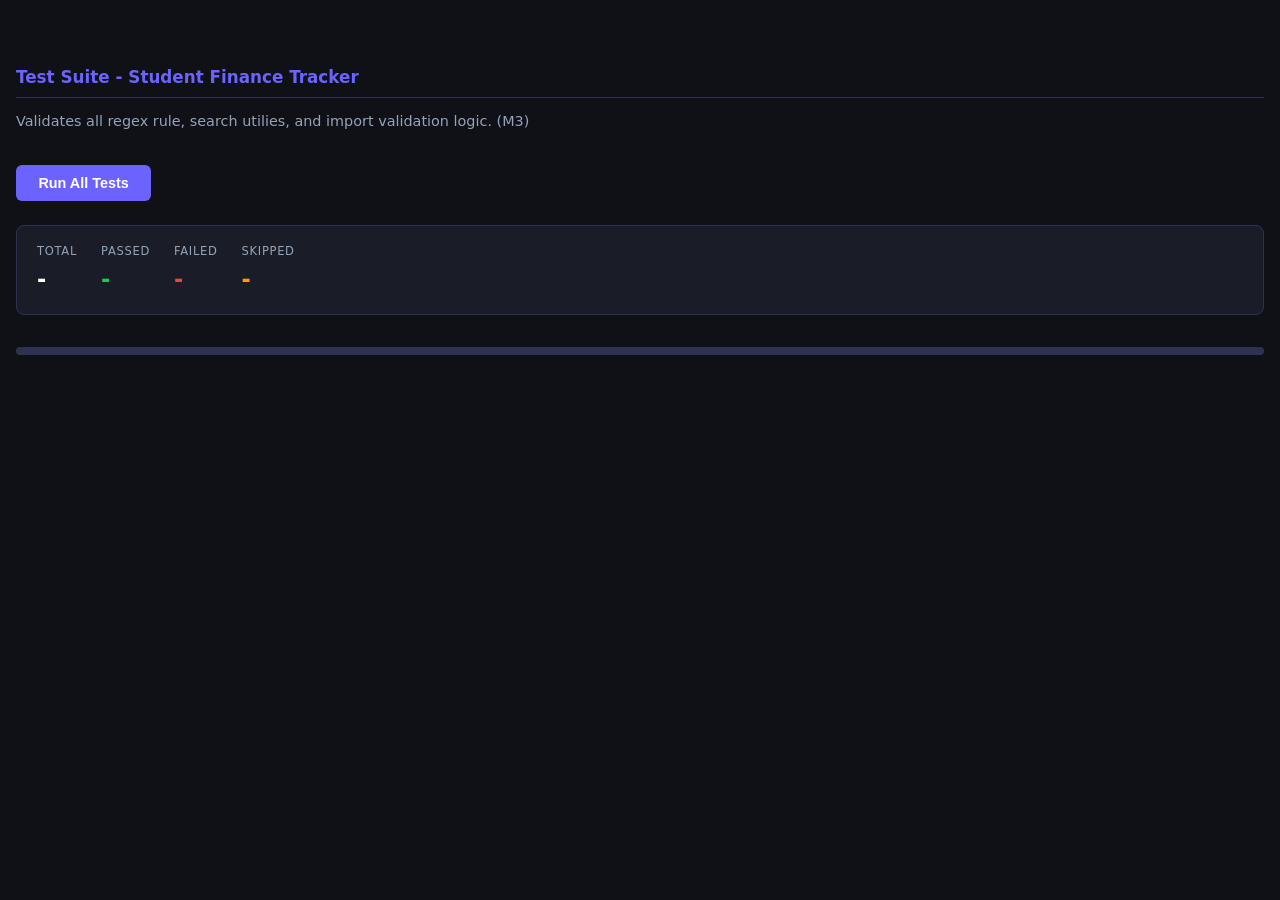
<file: tests.html>
<!DOCTYPE html>
<html lang="en">

<head>
    </meta charset="UTF-8" />
    <meta name="viewport" content="width=device-width, initial-scale=1.0" />
    <title>Tests - Student Finance Tracker</title>
    <style>
        :root {
            --bg: #0f1117;
            --surface: #1a1d27;
            --surface2: #222639;
            --border: #2e3250;
            --accent: #6c63ff;
            --green: #22c55e;
            --red: #ef4444;
            --yellow: #f59e0b;
            --text: #e2e8f0;
            --muted: #94a3b8;
        }

        *,
        *::before,
        *::after {
            box-sizing: border-box;
            margin: 0;
            padding: 0;
        }

        body {
            background: var(--bg);
            color: var(--text);
            font-family: system-ui, sans-serif;
            font-size: 15px;
            line-height: 1.6;
            padding: 2rem 1rem;
        }

        h1 {
            font-size: 1.6rem;
            color: #fff;
            margin-bottom: .25rem;
        }

        .subtitle {
            color: var(--muted);
            margin-bottom: 2rem;
            font-size: .9rem;
        }

        h2 {
            font-size: 1.05rem;
            color: var(--accent);
            margin: 2rem 0 .75rem;
            padding-bottom: .4rem;
            border-bottom: 1px solid var(--border);
        }

        #summary {
            display: flex;
            gap: 1.5rem;
            flex-wrap: wrap;
            background: var(--surface);
            border: 1px solid var(--border);
            border-radius: 8px;
            padding: 1rem 1.25rem;
            margin-bottom: 2rem;
        }

        .sum-item {
            display: flex;
            flex-direction: column;
            gap: 2px;
        }

        .sum-label {
            font-size: .72rem;
            text-transform: uppercase;
            letter-spacing: .06em;
            color: var(--muted);
        }

        .sum-val {
            font-size: 1.4rem;
            font-weight: 700;
            color: #fff;
        }

        #sum-pass {
            color: var(--green);
        }

        #sum-fail {
            color: var(--red);
        }

        #sum-skip {
            color: var(--yellow);
        }

        #progress-wrap {
            height: 8px;
            background: var(--border);
            border-radius: 4px;
            margin-bottom: 2rem;
            overflow: hidden;
        }

        #progress-bar {
            height: 100%;
            width: 0%;
            background: var(--green);
            border-radius: 4px;
            transition: width .4s ease;
        }

        .test-row {
            display: grid;
            grid-template-columns: 1.8rem 1fr auto;
            gap: .5rem .75rem;
            align-items: start;
            padding: .55rem .75rem;
            border-radius: 6px;
            margin-bottom: .3rem;
            font-size: .875rem;
            background: var(--surface2);
            border: 1px solid var(--border);
        }

        .test-row.pass {
            border-color: rgba(34, 197, 94, .3);
        }

        .test-row.fail {
            border-color: rgba(239, 68, 68, .4);
            background: rgba(239, 68, 68, .06);
        }

        .test-row.skip {
            border-color: rgba(245, 158, 11, .3);
        }

        .icon {
            font-size: 1rem;
            line-height: 1.4;
        }

        .pass .icon::before {
            content: "PASS";
            color: var(--green);
            font-weight: 700;
            font-size: .7rem;
        }

        .fail .icon::before {
            content: "FAIL";
            color: var(--red);
            font-weight: 700;
            font-size: .7rem;
        }

        .skip .icon::before {
            content: "SKIP";
            color: var(--yellow);
            font-weight: 700;
            font-size: .7rem;
        }

        .test-name {
            color: var(--text);
        }

        .test-detail {
            font-size: .78rem;
            color: var(--muted);
            grid-column: 2;
            margin-top: 1px;
        }

        .fail .test-detail {
            color: #fca5a5;
        }

        .badge {
            font-size: .7rem;
            padding: .15em .55em;
            border-radius: 20px;
            white-space: nowrap;
            align-self: center;
        }

        .badge-pass {
            background: rgba(34, 197, 94, .15);
            color: var(--green);
            border: 1px solid rgba(34, 197, 94, .3);
        }

        .badge-fail {
            background: rgba(239, 68, 68, .15);
            color: var(--red);
            border: 1px solid rgba(239, 68, 68, .3);
        }

        .badge-skip {
            background: rgba(245, 158, 11, .15);
            color: var(--yellow);
            border: 1px solid rgba(245, 158, 11, .3);
        }

        #run-btn {
            background: var(--accent);
            color: #fff;
            border: none;
            border-radius: 6px;
            padding: .6rem 1.4rem;
            font-size: .9rem;
            font-weight: 600;
            cursor: pointer;
            margin-bottom: 1.5rem;
        }

        #run-btn:hover {
            background: #5a52e0;
        }

        #output {
            margin-top: 1rem;
        }
    </style>
</head>
</body>
<h2>Test Suite - Student Finance Tracker</h1>
    <p class="subtitle">Validates all regex rule, search utilies, and import validation logic. (M3)</p>
    <button id="run-btn">Run All Tests</button>
    <div id="summary" aria-live="polite">
        <div class="sum-item"><span class="sum-label">Total</span><span class="sum-val" id="sum-total">-</span></div>
        <div class="sum-item"><span class="sum-label">Passed</span><span class="sum-val" id="sum-pass">-</span></div>
        <div class="sum-item"><span class="sum-label">Failed</span><span class="sum-val" id="sum-fail">-</span></div>
        <div class="sum-item"><span class="sum-label">Skipped</span><span class="sum-val" id="sum-skip">-</span></div>
    </div>
    <div id="progress-wrap">
        <div id="progress-bar"></div>
    </div>
    <div id="output" role="region" aria-label="Test results"></div>

    <script>
        /* validators - mirrored from scripts/validators.js */
        var RE_DESCRIPTION = /^\S(?:.*\S)?$/;
        var RE_DOUBLE_WORD = /\b(\w+)\s+\1\b/i;
        var RE_AMOUNT = /^(0|[1-9]\d*)(\.\d{1,2})?$/;
        var RE_DATE = /^\d{4}-(0[1-9]|1[0-2])-(0[1-9]|[12]\d|3[01])$/;
        var RE_CATEGORY = /^[A-Za-z]+(?:[ -][A-Za-z]+)*$/;
        var RE_POSITIVE_INT = /^(?!0+$)\d+(\.\d{1,2})?$/;

        function validateDescription(val) {
            if (!val || !val.trim()) return 'Description is required.';
            if (!RE_DESCRIPTION.test(val)) return 'No leading or trailing spaces allowed.';
            if (RE_DOUBLE_WORD.test(val)) return 'Duplicate consecutive word detected.';
            if (val.length < 2) return 'Description must be at least 2 characters.';
            if (val.length > 120) return 'Description must be 120 characters or fewer.';
            return null;
</file>
